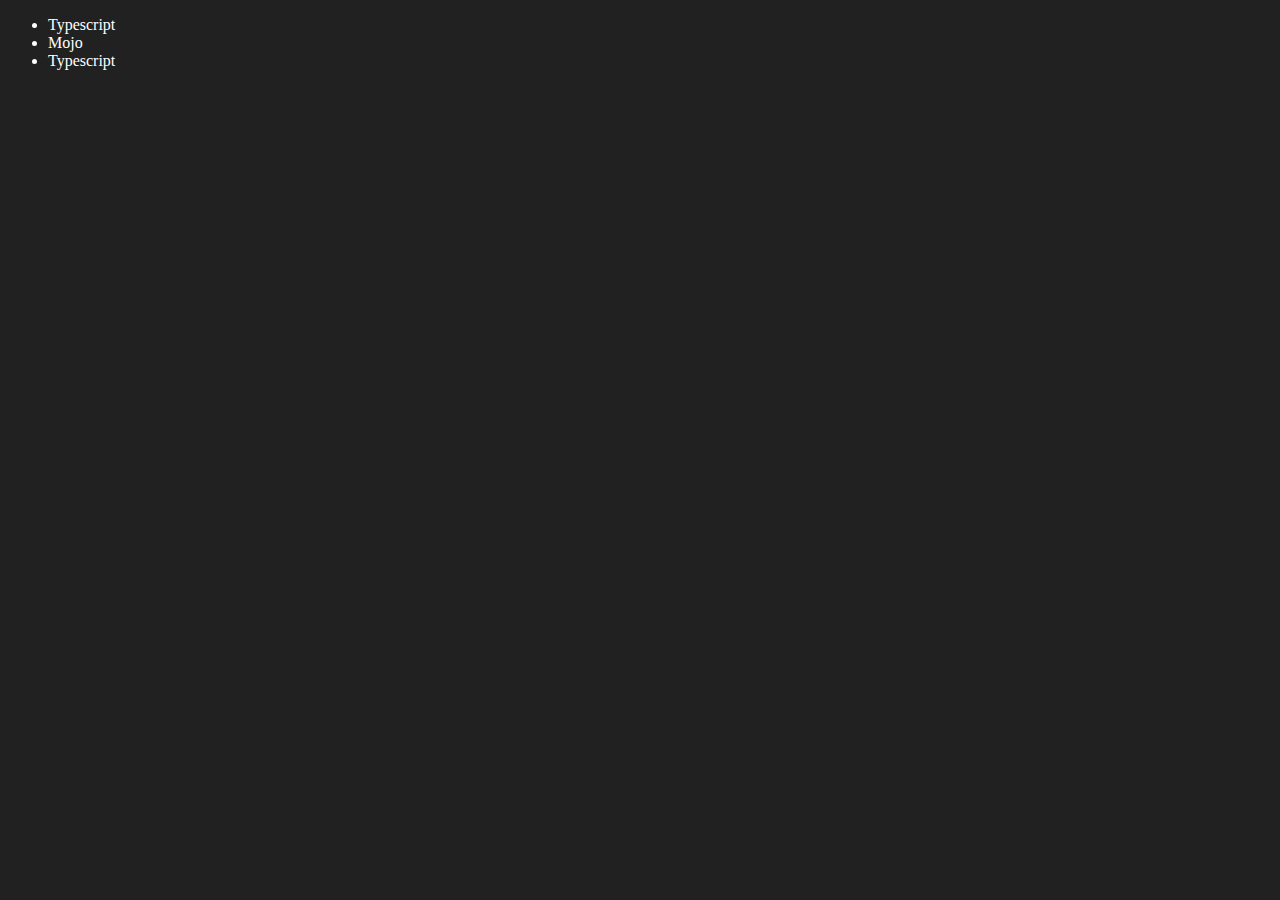
<file: 06_dom/addistitem.html>
<!DOCTYPE html>
<html lang="en">
<head>
    <meta charset="UTF-8">
    <meta name="viewport" content="width=device-width, initial-scale=1.0">
    <title>Document</title>
</head>
<body style="background-color: #212121; color: #fff;">
    

    <ul class="language">
        <li>Javascript</li>
    </ul>
</body>

<script>
function addLang(lang){

const li = document.createElement('li');
li.innerHTML = `${lang}`
document.querySelector('.language').appendChild(li)


}

addLang("Python")
addLang("Typescript")


function addOpLang(language){

const li = document.createElement('li')
li.appendChild(document.createTextNode(language));
document.querySelector('.language').append(li)

}

addOpLang("sql")



// Edit

const secLang = document.querySelector('li:nth-child(2)')
const newli = document.createElement('li')
newli.textContent = "Mojo"
secLang.replaceWith(newli)


// edit

const firstLang = document.querySelector("li:first-child")
firstLang.outerHTML = '<li>Typescript</li>'



// remove


const lastLang = document.querySelector("li:last-child")
lastLang.remove()



</script>
</html>
</file>
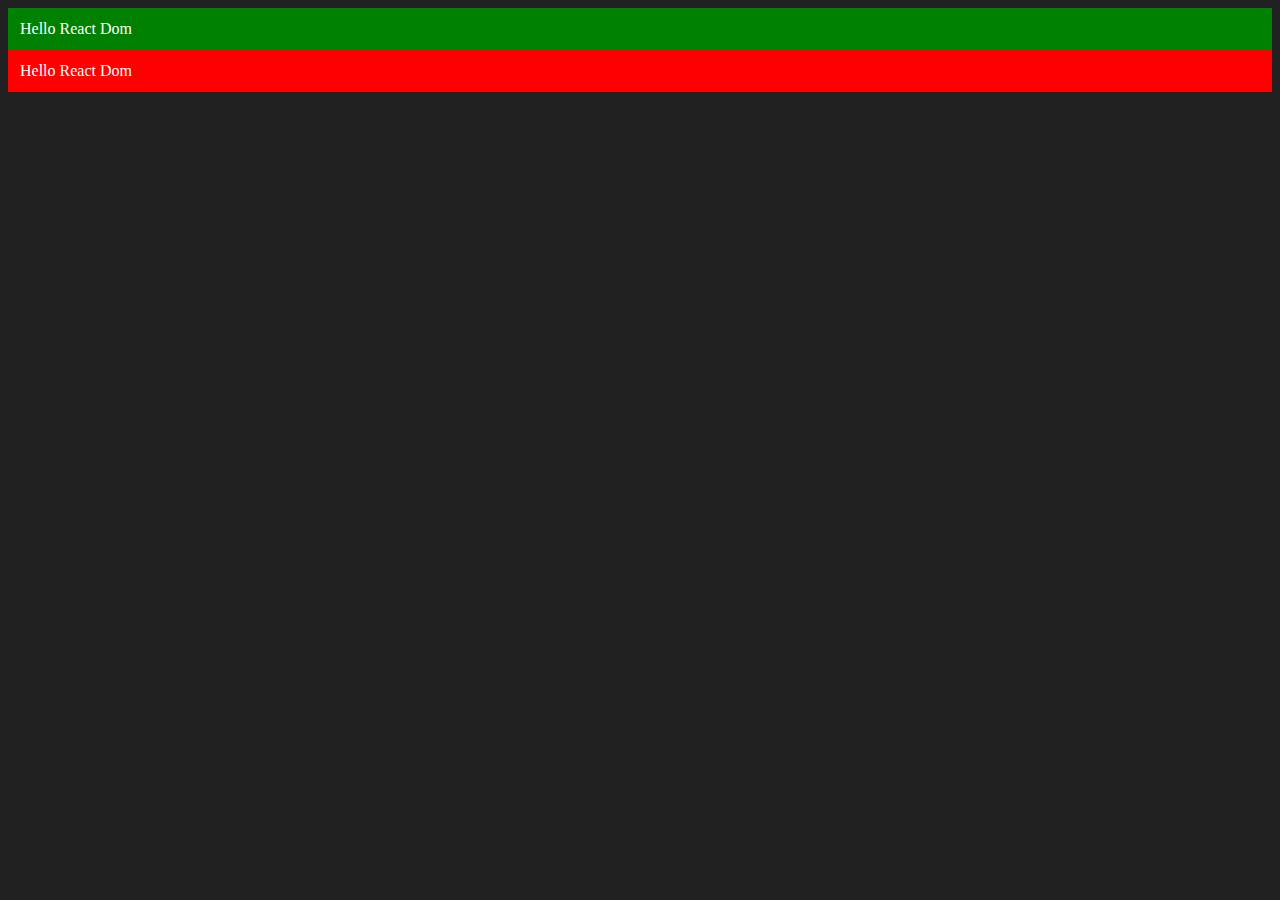
<file: 06_dom/appendonbrowser.html>
<!DOCTYPE html>
<html lang="en">
<head>
    <meta charset="UTF-8">
    <meta name="viewport" content="width=device-width, initial-scale=1.0">
    <title>Document</title>
</head>
<body  style="background-color: #212121; color: #fff;">
    
</body>

<script>
const div = document.createElement('div')
console.log(div);
div.className = "main"
div.id = Math.random(Math.random() * 10 + 1)
div.setAttribute("title", "generated title")

div.style.backgroundColor = "green"
div.style.padding = "12px"
// div.innerText = "Chai aur code"

const addtext = document.createTextNode("Hello React Dom")
div.appendChild(addtext)

document.body.appendChild(div)

const div2 = document.createElement('div')
console.log(div2);
div2.className = "main2"
div2.id = Math.random(Math.random() * 10 + 1)
div2.setAttribute("title", "generated title")

div2.style.backgroundColor = "red"
div2.style.padding = "12px"
// div.innerText = "Chai aur code"



const addtext2 = document.createTextNode("Hello React Dom")
div2.appendChild(addtext2)

document.body.appendChild(div2)

</script>

</html>
</file>
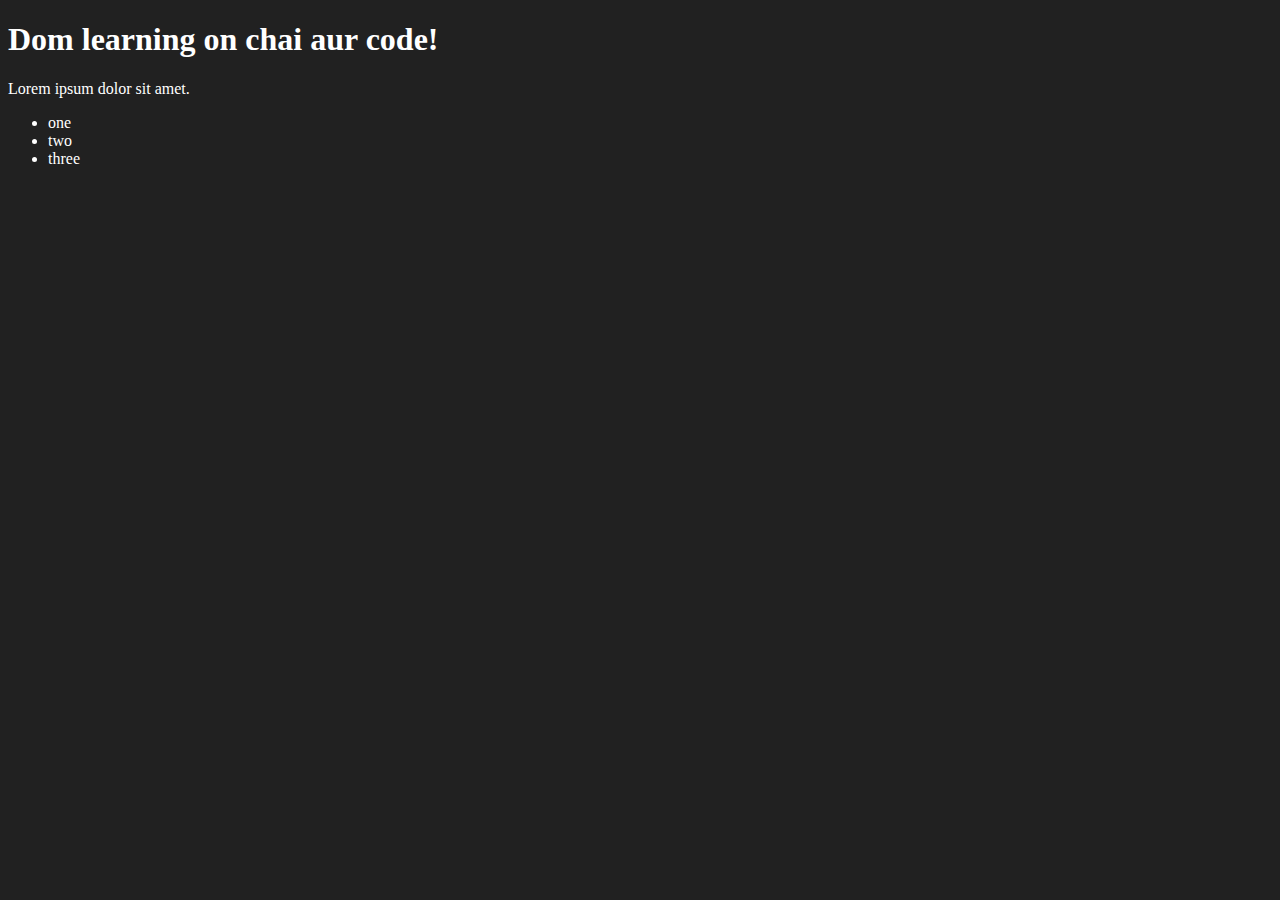
<file: 06_dom/one.html>
<!DOCTYPE html>
<html lang="en">
<head>
    <meta charset="UTF-8">
    <title>Dom learning</title>

    <style>

        .bg-black{
background-color: #212121;
color: #fff;


        }
    </style>
</head>
<body class="bg-black">

    <div >    
    <h1 id="title" class="heading">Dom learning on chai aur code!</h1>
    <p>Lorem ipsum dolor sit amet.</p>
    
    </div>
<ul>
    <li>one</li>
    <li>two</li>
    <li>three</li>
</ul>
    <li></li>
    <li></li>
    <li></li>
    
</body>
</html>
</file>
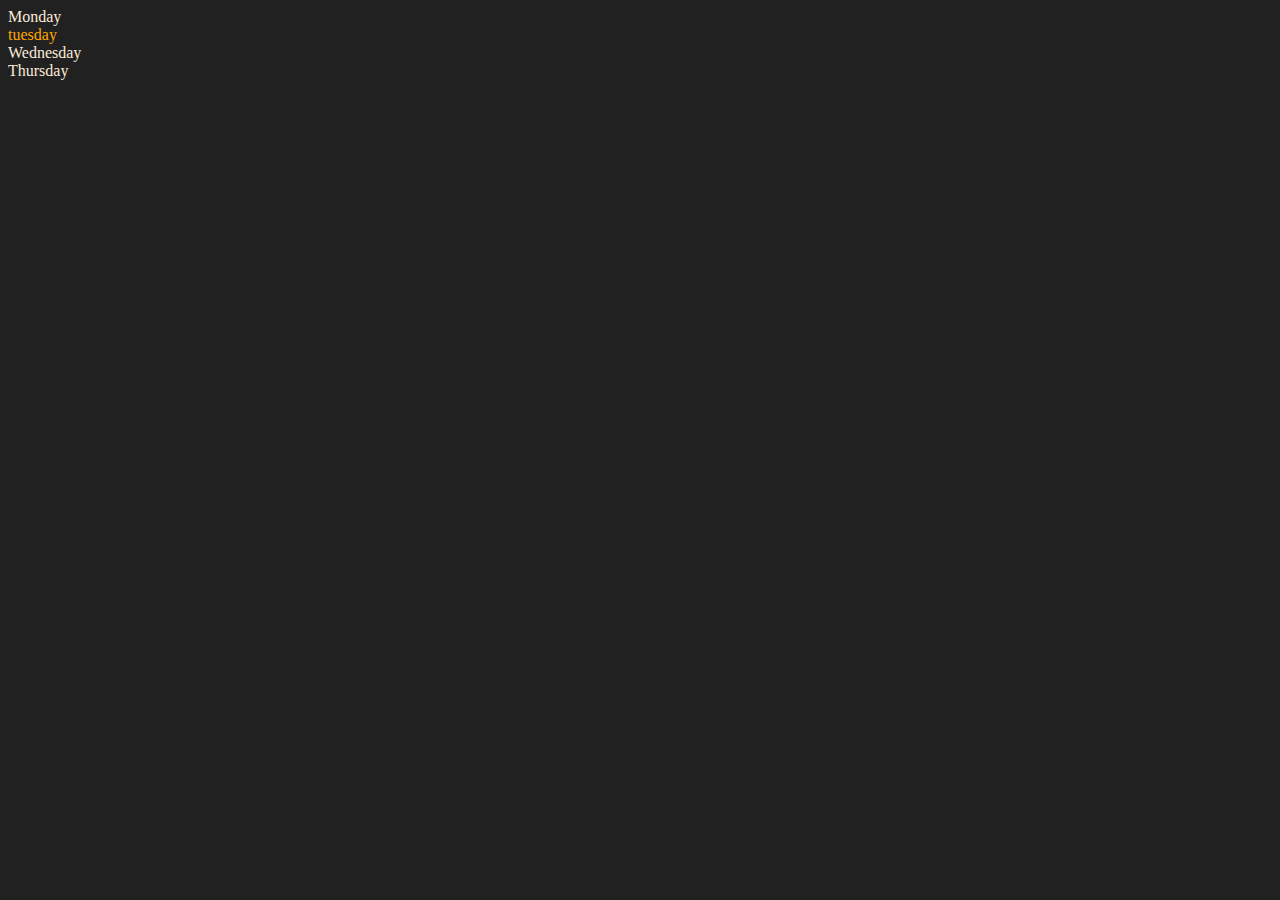
<file: 06_dom/two.html>
<!DOCTYPE html>
<html lang="en">
<head>
    <meta charset="UTF-8">
    <meta name="viewport" content="width=device-width, initial-scale=1.0">
    <title>Dom  ||  chai Aur code</title>                                           

</head>
<body style="background-color: #212121; color: antiquewhite;">
    <div class="parent">
        <div class="day">Monday</div>
        <div class="day">tuesday</div>
        <div class="day">Wednesday</div>
        <div class="day">Thursday</div>
    </div>
    
</body>

<script>
    const parent = document.querySelector('.parent')
    // console.log(parent);
    // console.log(parent.children);
    // console.log(parent.children[1].innerHTML);
    

    // for (let i = 0; i < parent.children.length; i++) {
    //     console.log(parent.children[i].innerHTML);
        
        
    // }

    parent.children[1].style.color = "orange"

console.log(parent.firstElementChild);
    
</script> 
</html>
</file>
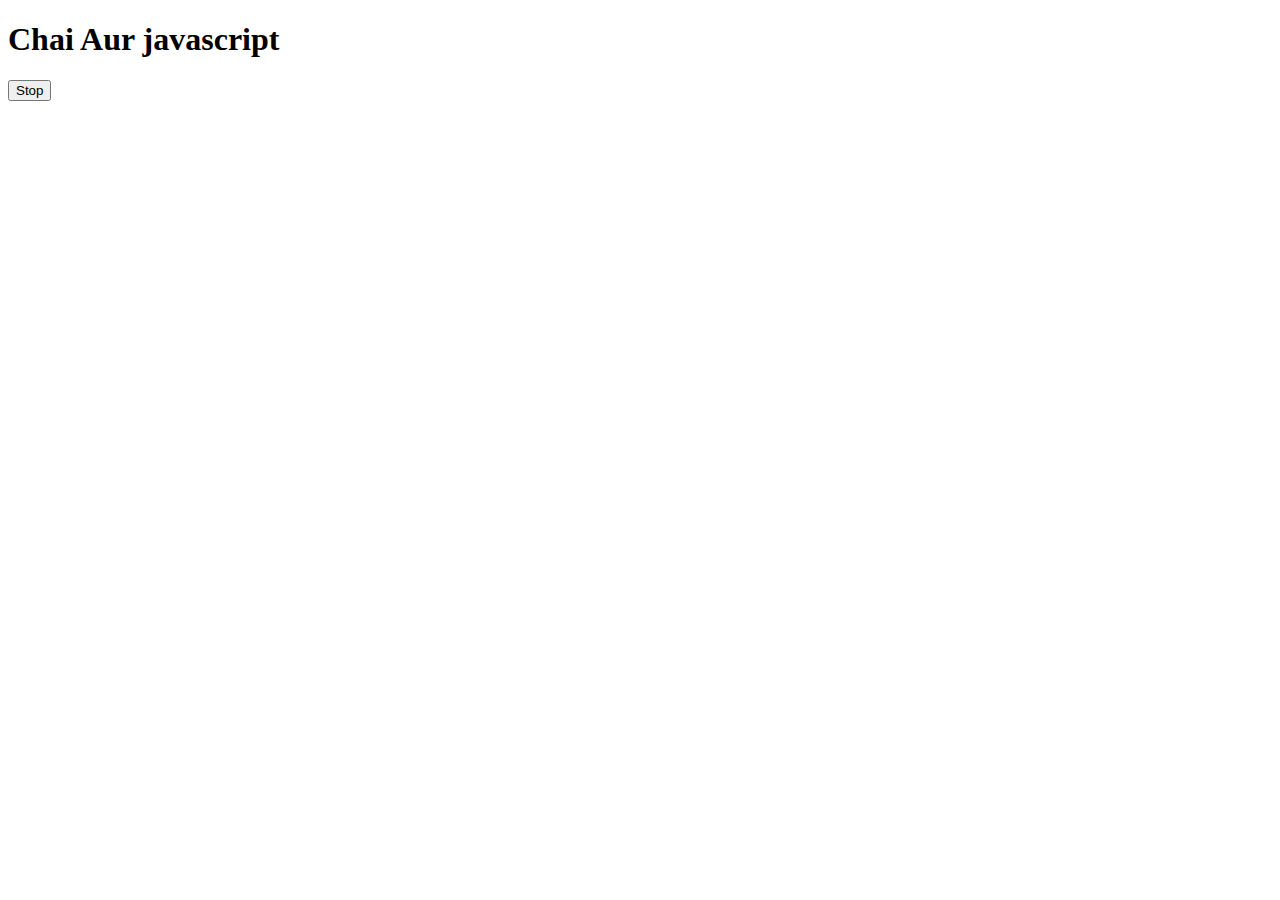
<file: 08_events/setTimeout.html>
<!DOCTYPE html>
<html lang="en">
<head>
    <meta charset="UTF-8">
    <meta name="viewport" content="width=device-width, initial-scale=1.0">
    <title>Document</title>
</head>
<body>
    <h1>Chai Aur javascript</h1>
    <button id="stop">Stop</button>

    <script>
const sayAbhishek = function(){
    console.log("Abhishek");
    
}

const changetext = function(){
    document.querySelector('h1').
    innerHTML = "Best javascript tutorial"
}




const chabgeMe = setTimeout(changetext,2000);

document.querySelector('#stop').addEventListener('click',function(){
    clearTimeout(chabgeMe)
    console.log("Stopped");
    
})



    </script>
</body>
</html>
</file>
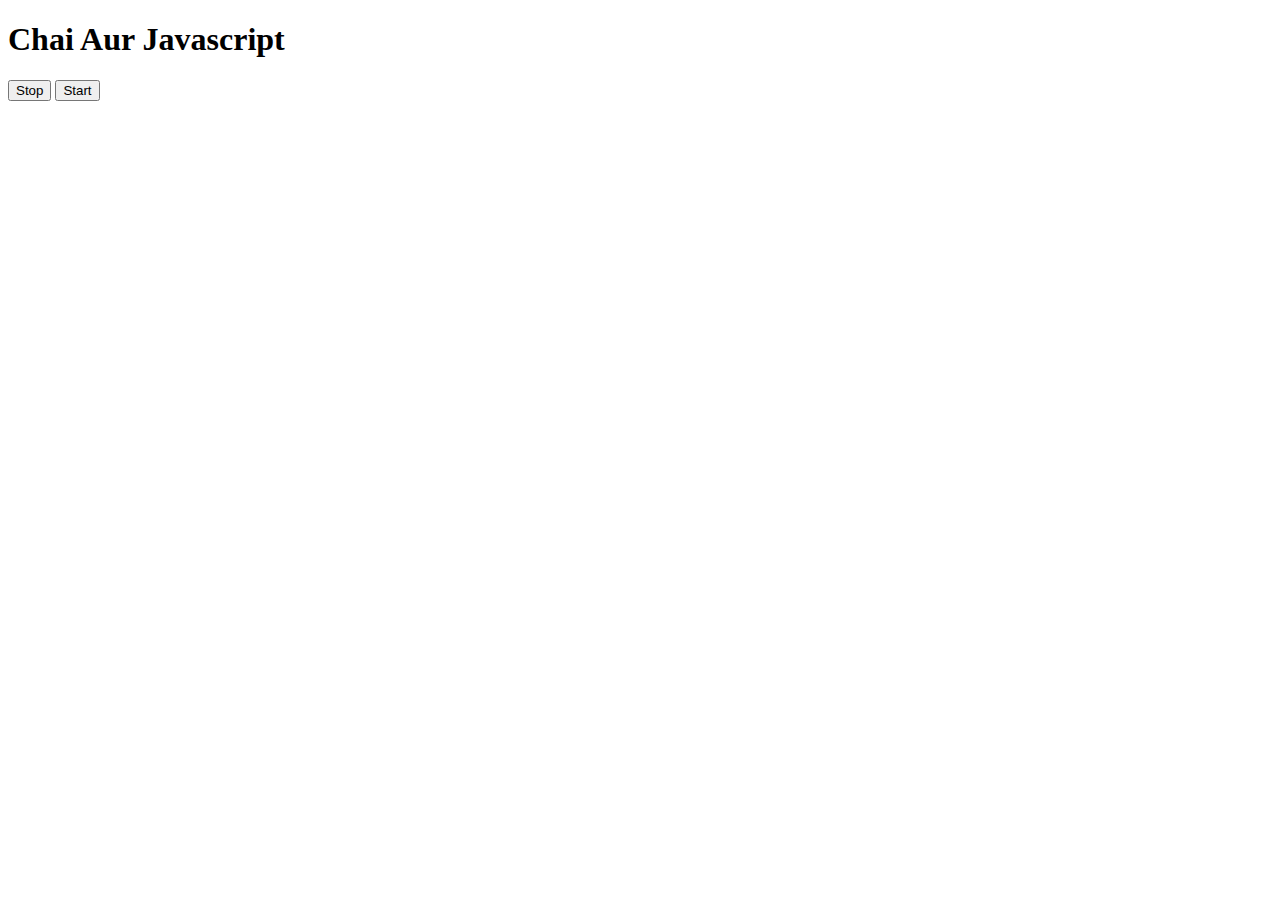
<file: 08_events/three.html>
<!DOCTYPE html>
<html lang="en">
<head>
    <meta charset="UTF-8">
    <meta name="viewport" content="width=device-width, initial-scale=1.0">
    <title>Document</title>
</head>
<body>
    <h1>Chai Aur Javascript</h1>
    <button id="stop">Stop</button>
    <button id="start">Start</button>

    <script>
        const sayDate = function(str) {
            console.log(str, Date.now());
        }

        let intervalId;

        document.getElementById('start').addEventListener('click', function() {
            if (!intervalId) {
                intervalId = setInterval(sayDate, 1000, "hii");
            }
        });

        document.getElementById('stop').addEventListener('click', function() {
            clearInterval(intervalId);
            intervalId = null;
        });
    </script>
</body>
</html>
</file>
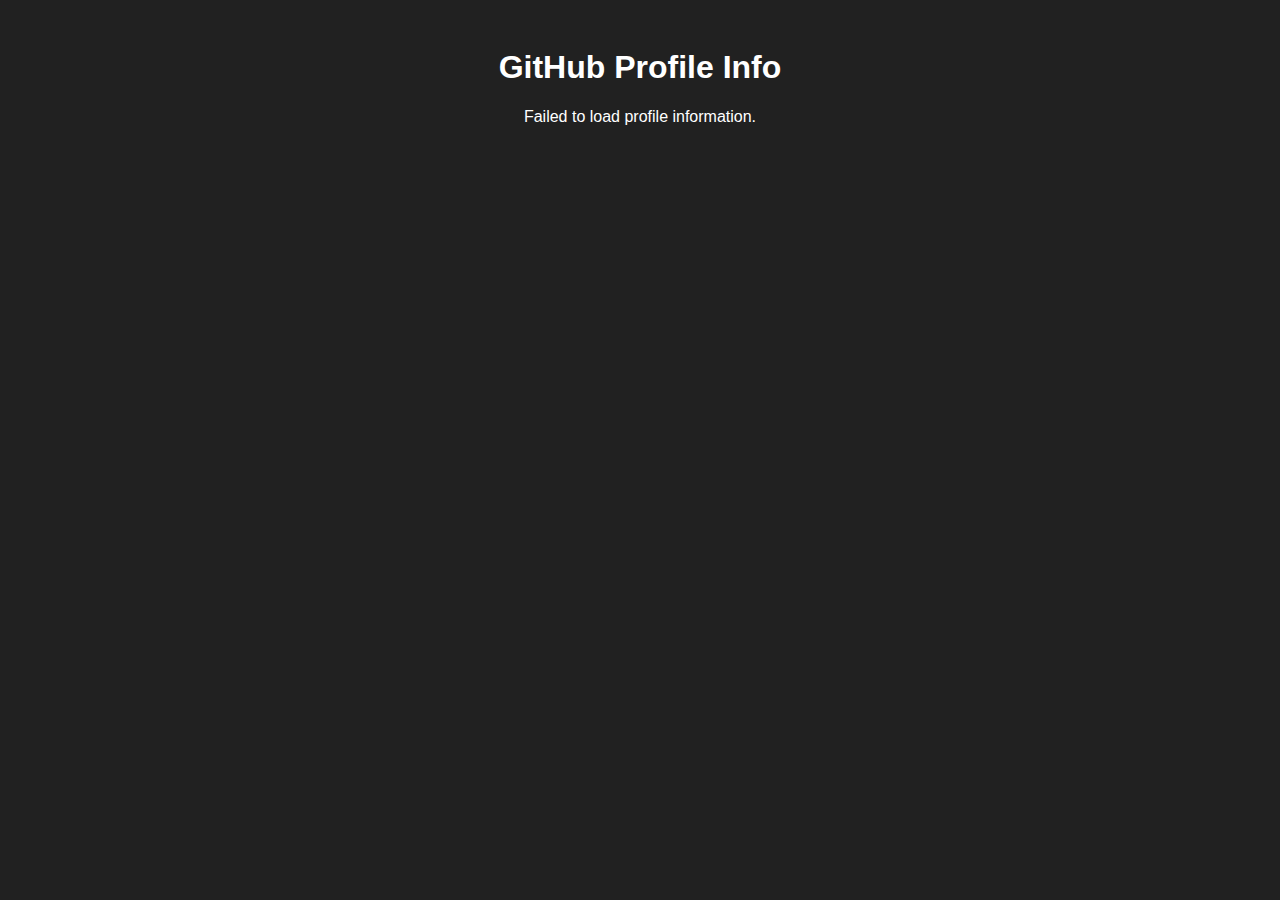
<file: 09_advance/ApiRequest.html>
<!-- <!DOCTYPE html>
<html lang="en">
<head>
    <meta charset="UTF-8">
    <meta name="viewport" content="width=device-width, initial-scale=1.0">
    <title>Document</title>
</head>
<body style="background-color: #212121;">

</body>

<script>

    const reqUrl = 'https://api.github.com/users/abhishek-7408'
   const xhr = new XMLHttpRequest();
   xhr.open('GET', reqUrl )
   xhr.onreadystatechange = function(){
   console.log(xhr.readyState);
   if(xhr.readyState === 4)
   {
    const data = JSON.parse(this.responseText);
    console.log(typeof data);
    
    console.log(data.followers)
    
   }    
    
   }
   xhr.send();
   
</script>

</html>



 <!DOCTYPE html>
<html lang="en">
<head>
    <meta charset="UTF-8">
    <meta name="viewport" content="width=device-width, initial-scale=1.0">
    <title>Github User Info</title>
    <style>
        body {
        
            color: #ffffff;
            font-family: Arial, sans-serif;
            display: flex;
            flex-direction: column;
            align-items: center;
            justify-content: center;
            height: 100vh;
            margin: 0;
        }
        .container {
            display: flex;
            flex-direction: column;
            align-items: center;
            justify-content: center;
        }
        button {
            padding: 10px 20px;
            margin: 20px;
            background-color: #4CAF50;
            color: white;
            border: none;
            border-radius: 5px;
            cursor: pointer;
        }
        img {
            border-radius: 50%;
            margin-top: 20px;
        }
        .info {
            margin-top: 20px;
            text-align: center;
        }
    </style>
</head>
<body>
    <h1>Chai Aur Javascript</h1>
    <div class="container">
        <button id="fetchButton">Fetch User Info</button>
        <div class="info" id="userInfo"></div>
    </div>

    <script>
        const reqUrl = 'https://api.github.com/users/abhishek-7408';
        const xhr = new XMLHttpRequest();
        xhr.open('GET', reqUrl);

        document.getElementById('fetchButton').addEventListener('click', function() {
            xhr.onreadystatechange = function() {
                if (xhr.readyState === 4 && xhr.status === 200) {
                    const data = JSON.parse(this.responseText);
                    const userInfo = document.getElementById('userInfo');
                    userInfo.innerHTML = `
                        <img src="${data.avatar_url}" alt="User Image" width="100" height="100">
                        <p>Followers: ${data.followers}</p>
                    `;
                }
            };
            xhr.send();
        });
    </script>
</body>
</html> -->


<!DOCTYPE html>
<html lang="en">
<head>
    <meta charset="UTF-8">
    <meta name="viewport" content="width=device-width, initial-scale=1.0">
    <title>GitHub Profile Info</title>
    <style>
        body {
            background-color: #212121;
            color: #ffffff;
            font-family: Arial, sans-serif;
            text-align: center;
            padding: 20px;
        }
        img {
            border-radius: 50%;
            margin-top: 20px;
        }
    </style>
</head>
<body>
    <h1>GitHub Profile Info</h1>
    <div id="profile-info">
        <p>Loading...</p>
    </div>

    <script>
        const reqUrl = 'https://api.github.com/users/abhishek-7408';
        const xhr = new XMLHttpRequest();

        xhr.open('GET', reqUrl);
        xhr.onreadystatechange = function () {
            console.log(xhr.readyState); // For debugging purposes
            if (xhr.readyState === 4 && xhr.status === 200) {
                const data = JSON.parse(this.responseText);

                // Access avatar_url and followers count
                const avatarUrl = data.avatar_url;
                const followersCount = data.followers;

                // Display data on the browser
                const profileInfo = document.getElementById('profile-info');
                profileInfo.innerHTML = `
                    <img src="${avatarUrl}" alt="Avatar" width="150" height="150">
                    <p><strong>Followers:</strong> ${followersCount}</p>
                `;
            } else if (xhr.readyState === 4) {
                // Handle errors
                const profileInfo = document.getElementById('profile-info');
                profileInfo.innerHTML = `<p>Failed to load profile information.</p>`;
            }
        };

        xhr.send();
    </script>
</body>
</html>
</file>
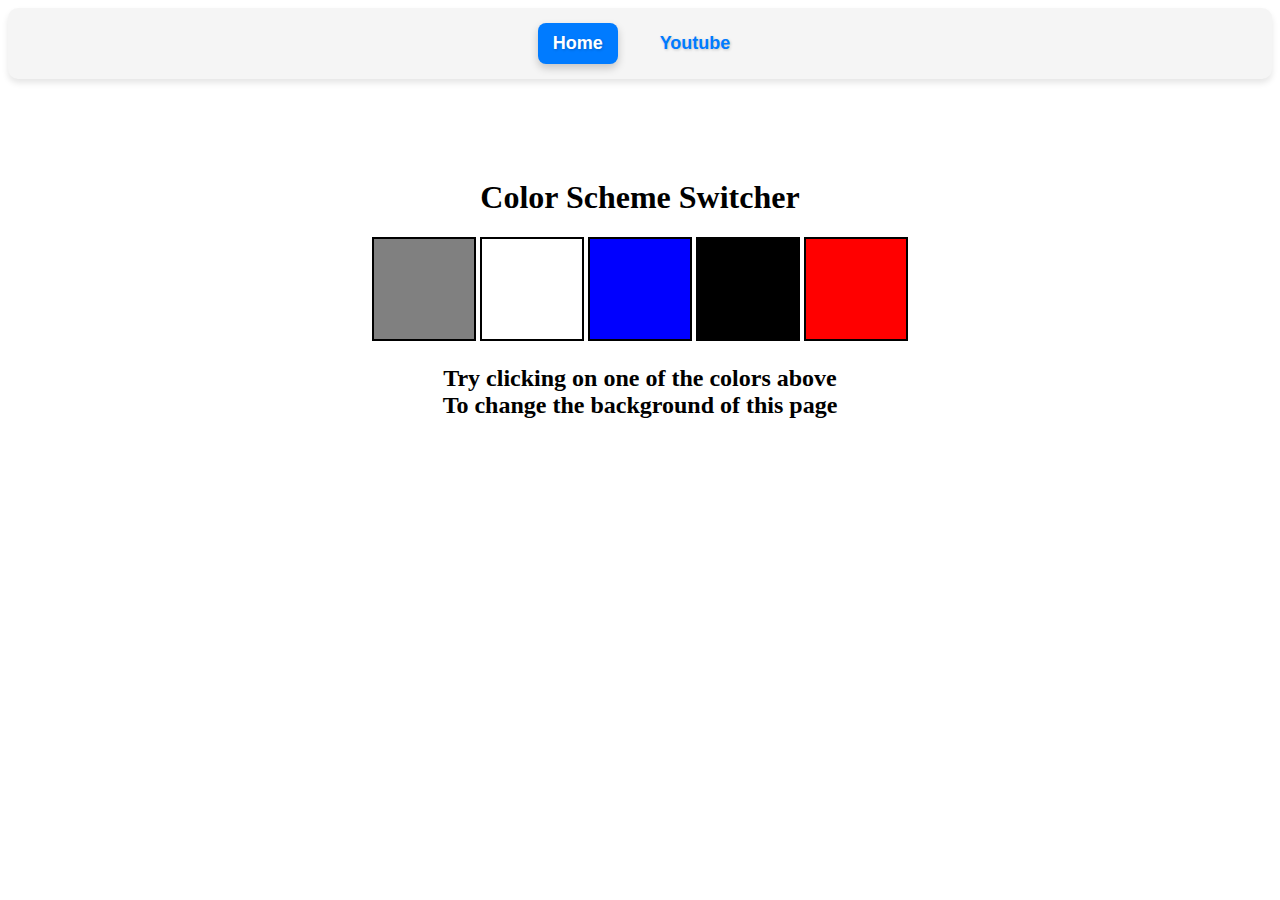
<file: 07_projects/Colorswitch/backgroundColorswitch.html>
<!DOCTYPE html>
<html lang="en">
<head>
    <meta charset="UTF-8">
    <meta name="viewport" content="width=device-width, initial-scale=1.0">
    <title>Document</title>
    <link rel="stylesheet" href="style.css">
</head>
<body>
    <nav>
        <a href="/" aria-current="page">Home </a>
        <a href="https://www.youtube.com">Youtube</a>
    </nav>


    <div class="canvas">

        <h1>Color Scheme Switcher</h1>

        <span class="button" id="grey"></span>
        <span class="button" id="white"></span>
        <span class="button" id="blue"></span>
        <span class="button" id="black"></span>
        <span class="button" id="red"></span>



        <h2>
            Try clicking on one of the colors above

            <span>To change the background of this page</span>
        </h2>



    </div>

</body>
<script src="chaiaurcode.js"></script>

</html>
</file>
<file: 07_projects/Colorswitch/style.css>
html {
    margin: 0;
  }


  /* Center the navigation bar */
/* Center the navigation bar */
nav {
  display: flex;             /* Use flexbox for alignment */
  justify-content: center;   /* Center items horizontally */
  align-items: center;       /* Center items vertically if needed */
  gap: 30px;                 /* Add more spacing between the links */
  background-color: #f5f5f5; /* Light background color */
  padding: 15px 30px;        /* Add generous padding */
  border-radius: 10px;       /* Smooth rounded corners */
  box-shadow: 0 4px 6px rgba(0, 0, 0, 0.1); /* Subtle shadow */
}

/* Style the navigation links */
nav a {
  text-decoration: none;         /* Remove underlines */
  color: #007bff;                /* Bright link color */
  font-size: 18px;               /* Slightly larger font size */
  font-weight: bold;             /* Bold font for emphasis */
  font-family: 'Arial', sans-serif; /* Clean sans-serif font */
  padding: 8px 12px;             /* Add padding for clickable area */
  border-radius: 6px;            /* Rounded corners for hover effect */
  transition: all 0.3s ease;     /* Smooth transitions for hover effects */
  text-shadow: 1px 1px 3px rgba(0, 0, 0, 0.2); /* Subtle shadow for depth */
}

/* Hover effect */
nav a:hover {
  background-color: #e0e0e0;     /* Light gray background on hover */
  color: #0056b3;                /* Darker blue text on hover */
  transform: scale(1.1);         /* Slight zoom effect */
  box-shadow: 0 4px 6px rgba(0, 0, 0, 0.15); /* Add shadow on hover */
}

/* Active/current page link style */
nav a[aria-current="page"] {
  color: #fff;                   /* White text for the active page */
  background-color: #007bff;     /* Blue background for the active page */
  padding: 10px 15px;            /* Extra padding for emphasis */
  border-radius: 8px;            /* Slightly larger rounded corners */
  box-shadow: 0 4px 8px rgba(0, 0, 0, 0.2); /* Enhanced shadow for focus */
}


  
  
  span {
    display: block;
  }
  .canvas {
    margin: 100px auto 100px;
    width: 80%;
    text-align: center;
  }
  
  .button {
    width: 100px;
    height: 100px;
    border: solid black 2px;
    display: inline-block;
  }
  
  #grey {
    background: grey;
  }
  
  #white {
    background: white;
  }
  #blue {
    background: blue;
  }
  #black {
    background: black;
  }

  #red {
    background: red;
  }
</file>
